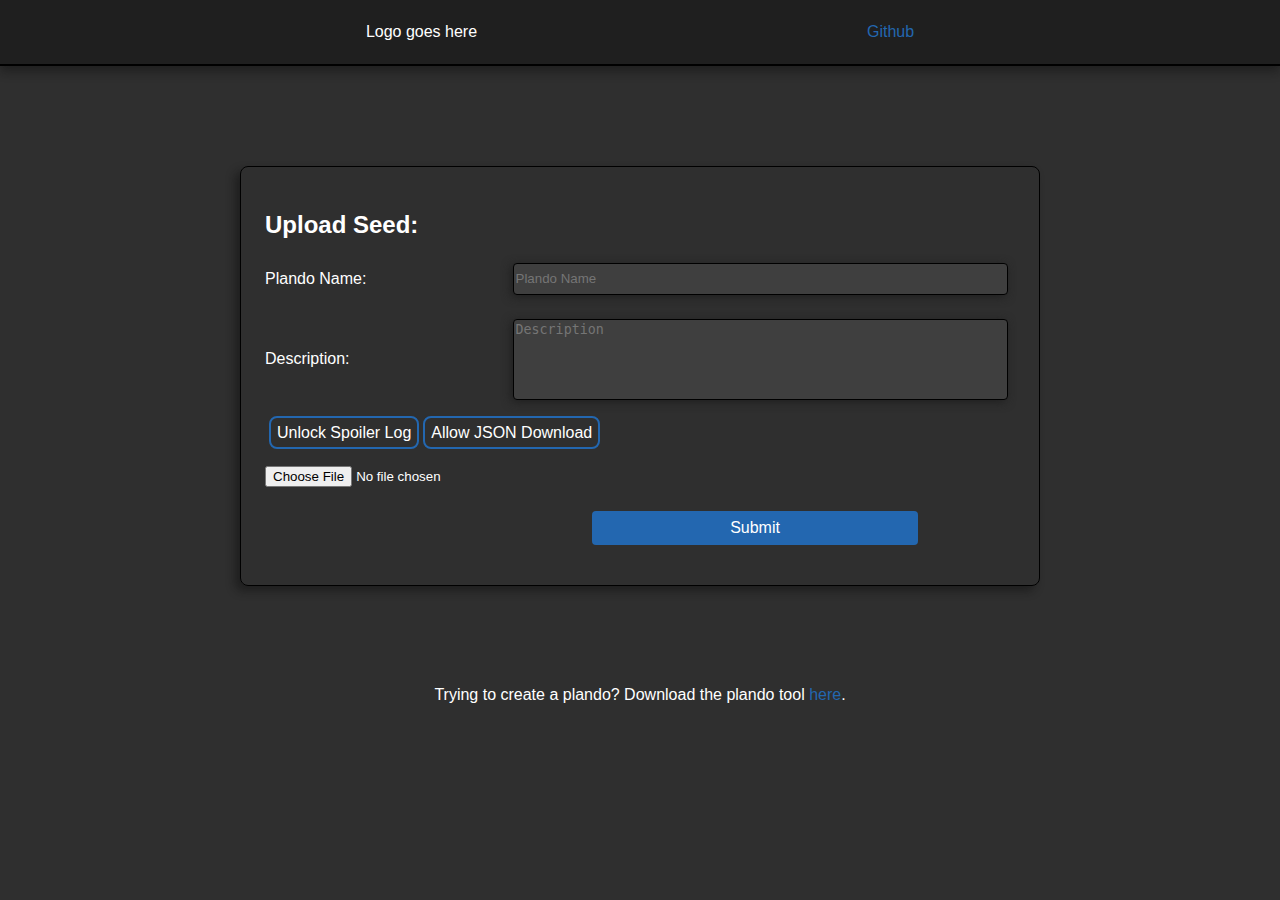
<file: maprando-plando-web/templates/upload.html>
<html>
    <head>
        <link rel="stylesheet" href="../css/style.css">
    </head>
    <body>
        <div id="header">
            <div id="header-left">
                Logo goes here
            </div>
            <div id="header-right">
                <a href="https://github.com/Noktuska/maprando-plando">Github</a>
            </div>
        </div>
        <div id="body">
            <div id="upload-wrapper">
                <h2>Upload Seed:</h2>
                <form id="upload-form" action="upload-seed" method="POST" onsubmit="submitSeed(); return false;">
                    <div class="flex-h">
                        <div class="flex-col-1">Plando Name:</div>
                        <div class="flex-col-2">
                            <input id="plando-name" name="name" class="input-text" type="text" placeholder="Plando Name">
                        </div>
                    </div>
                    <div class="flex-h">
                        <div class="flex-col-1">Description:</div>
                        <div class="flex-col-2">
                            <textarea id="plando-desc" name="desc" class="input-text" placeholder="Description" rows="5"></textarea>
                        </div>
                    </div>
                    <div class="flex-h">
                        <div>
                            <input id="allowSpoiler" name="allow_spoiler" class="btn-radio" type="checkbox" value="true">
                            <label for="allowSpoiler" class="btn label-radio">Unlock Spoiler Log</label>
                        </div>
                        <div>
                            <input id="allowDownload" name="allow_download" class="btn btn-radio" type="checkbox" value="true">
                            <label for="allowDownload" class="btn label-radio">Allow JSON Download</label>
                        </div>
                    </div>
                    <div class="flex-h">
                        <div><input id="plando-file" name="file" type="file"></div>
                    </div>
                    <div class="flex-h">
                        <div id="error-out" class="flex-col-1 error-string"></div>
                        <div class="flex-col-2">
                            <button class="btn btn-confirm" type="submit">Submit</button>
                        </div>
                    </div>
                </form>
            </div>
            <div id="upload-footer">
                Trying to create a plando? Download the plando tool <a href="https://github.com/Noktuska/maprando-plando/releases">here</a>.
            </div>
        </div>
        <script src="../js/script.js"></script>
    </body>
</html>
</file>
<file: maprando-plando-web/css/style.css>
/************/
/* GENERICS */
/************/
:root {
    --bg-col-1: #1F1F1F;
    --bg-col-2: #2F2F2F;
    --bg-col-3: #3F3F3F;
    --bg-col-4: #4F4F4F;
    --text-col: #FFFFFF;
    --link-col: #2367b0;
    --success-col: #1da808;
    --error-col: #AF0000;
    --box-shadow-col: #0F0F0F7F;
}

body {
    margin: 0;
    background-color: var(--bg-col-2);
    color: var(--text-col);

    display: grid;
    grid-template-rows: auto 1fr auto;
    min-height: 100vh;

    font-family: sans-serif;
}

a {
    color: var(--link-col);
    text-decoration: none;
}

#header {
    position: sticky;
    width: 100%;
    height: 64px;
    top: 0;
    left: 0;
    border-bottom: 2px solid black;
    background-color: var(--bg-col-1);
    display: flex;
    justify-content: space-evenly;
    align-items: center;
    box-shadow: 0 5px 10px var(--box-shadow-col);
    z-index: 1060;
}

#header button {
    width: 128px;
    height: 32px;
    margin: 16px;
}

#header div {
    margin-left: 24px;
    margin-right: 24px;
}

#body {
    width: 100%;
    max-width: 800px;
    margin-left: auto;
    margin-right: auto;
    margin-top: 100px;
}

.flex-h {
    display: flex;
    flex-direction: row;
    align-items: center;
}

.flex-v {
    display: flex;
    flex-direction: column;
    align-items: center;
}

.flex-col-1 {
    width: 33%;
}

.flex-col-2 {
    width: 66%;
}

.btn {
    border: 0;
    border-radius: 4px;
    padding: 8px;
    color: var(--text-col);
    cursor: pointer;
    font-size: 1rem;
}

.btn:disabled {
    background-color: #909090 !important;
}

.btn-confirm {
    background-color: #2367b0;
}

.btn-cancel {
    background-color: #909090;
}

.btn-success {
    background-color: var(--success-col);
}

.btn-error {
    background-color: var(--error-col);
}

.error-box {
    border: 1px solid var(--error-col);
    border-radius: 2px;
}

.error-string {
    color: var(--error-col);
    text-align: center;
}

.spinner {
    border: 4px solid #3F3F3F;
    border-top: 4px solid #F3F3F3;
    border-radius: 50%;
    width: 1.5rem;
    height: 1.5rem;
    animation: spin 1s linear infinite;
}

@keyframes spin {
    0% { transform: rotate(0deg); }
    100% { transform: rotate(360deg); }
}

.hidden {
    display: none !important;
}

/***************/
/* UPLOAD FORM */
/***************/

#upload-wrapper {
    border: 1px solid black;
    border-radius: 8px;
    padding: 24px;
    box-shadow: -5px 5px 10px var(--box-shadow-col);
}

#upload-form > div {
    width: 100%;
    margin-top: 24px;
}

#upload-form textarea {
    resize: none;
    height: auto;
}

#upload-modal-content {
    background-color: var(--bg-col-2);
    border: 1px solid black;
    border-radius: 4px;
    max-width: 600px;
    margin-top: 180px;
    display: flex;
    align-items: center;
    justify-content: center;
}

#upload-modal-content > div {
    font-size: 1.5rem;
    margin: 16px;
}

.input-text {
    background-color: var(--bg-col-3);
    border: 1px solid black;
    border-radius: 4px;
    color: var(--text-col);
    width: 100%;
    height: 32px;
    box-shadow: -2px 2px 10px var(--bg-col-1);
}

#upload-form .btn-confirm {
    margin-left: 16%;
    width: 66%;
}

#upload-footer {
    text-align: center;
    margin-top: 100px;
    margin-bottom: 100px;
}

/*************/
/* SEED INFO */
/*************/

.border-bottom {
    border-bottom: 1px solid black;
}

h3 {
    margin: 0;
}

#seed-info-header {
    display: flex;
    justify-content: space-between;
    align-items: center;
}

#seed-info > div {
    padding: 16px;
}

#seed-summary {
    display: grid;
    grid-template-columns: auto auto;
}

#seed-details {
    padding: 0 !important;
}

#tech-details {
    margin: 16px;
}

.seed-table hr {
    margin: 4px 16px 4px 16px;
}

.seed-row {
    display: flex;
    padding: 4px 16px 4px 16px;
}

.seed-row:nth-child(even) {
    background-color: var(--bg-col-3);
}

.seed-row > :first-child {
    width: 85%;
}

.seed-row > :last-child {
    width: 15%;
}

/* CUSTOMIZE */

#seed-form-wrapper {
    margin-top: 64px;
}

#seed-form-wrapper > div {
    padding: 16px;
}

.customize-row {
    display: flex;
    padding: 16px;
    align-items: center;
}

.customize-row > :first-child {
    width: 30%;
}

.customize-row > :not(:first-child) {
    width: 70%;
}

.customize-row:nth-child(even) {
    background-color: var(--bg-col-2);
}

.customize-value {
    display: flex;
    align-items: center;
}

.btn-radio {
    position: absolute;
    clip: rect(0, 0, 0, 0);
    pointer-events: none;
}

.btn-radio:checked + .label-radio {
    background-color: var(--link-col);
}

.label-radio {
    margin-left: 4px;
    padding: 6px;
    width: 120px;
    text-align: center;
    border: 2px solid var(--link-col);
    border-radius: 8px;
    cursor: pointer;
    user-select: none;
    transition: background-color .15s ease-in-out;
}

.form-select {
    width: 256px;
    margin-left: 4px;
    padding: 6px;
    background-color: var(--bg-col-2);
    border: 1px solid var(--text-col);
    border-radius: 8px;
    color: var(--text-col);
    font-size: 1rem;
}

.btn-modal {
    border: 1px solid black;
    border-radius: 6px;
    padding: 6px;
    width: 120px;
    height: 100%;
    cursor: pointer;
    text-align: center;
    background-color: var(--bg-col-2);
    transition: background-color .1s ease-in-out;
}

.btn-modal:hover {
    background-color: var(--bg-col-3);
}

.modal {
    position: fixed;
    top: 0;
    left: 0;
    width: 100%;
    height: 100%;
    overflow-x: hidden;
    overflow-y: auto;
    z-index: 1055;
}

.modal-header {
    display: flex;
    justify-content: space-between;
    align-items: center;
}

.modal-close {
    cursor: pointer;
}

.modal-dialog {
    background-color: var(--bg-col-2);
    margin-top: 100px;
    margin-left: auto;
    margin-right: auto;
    width: 60%;
    max-width: 1000px;
}

#modal-backdrop {
    background-color: #0000007F;
    position: fixed;
    top: 0;
    left: 0;
    width: 100vw;
    height: 100vh;
    z-index: 1050;
}

#sprite-button img {
    image-rendering: pixelated;
    width: 90px;
    height: 126px;
}

.sprite-header {
    background-color: var(--bg-col-3);
    padding: 16px;
}

.sprite-list {
    padding: 16px;
    display: flex;
    justify-content: center;
    flex-wrap: wrap;
}

.sprite {
    width: 19%;
    border: 1px solid white;
    cursor: pointer;
    text-align: center;
}

.sprite-image-static {
    position: absolute;
}

.sprite-image img {
    image-rendering: pixelated;
    width: 120px;
    height: 168px;
}

.sprite-image:hover .sprite-image-static {
    opacity: 0;
}

.sprite-image:not(:hover) .sprite-image-anim {
    opacity: 0;
}

.sprite-name {
    margin-top: .5rem;
}

.sprite-author {
    font-size: .8rem;
    margin-top: 0.2rem;
    margin-bottom: 1rem;
    color: #AFAFAF;
}

#etankColor {
    margin-left: 4px;
    background-color: var(--bg-col-3);
    border: 1px solid black;
    border-radius: 4px;
    color: var(--text-col);
    height: 28px;
}

#etank-button {
    width: 134px;
    height: 20px;
    border: 1px solid white;
    margin-left: 4px;
    cursor: pointer;
}

#etank-picker {
    position: absolute;
    border: 1px solid black;
    background-color: var(--bg-col-1);
    padding: 4px;
    display: flex;
    z-index: 1055;
}

#color-picker {
    width: 300px;
    height: 300px;
}

#color-picker-cursor {
    width: 20px;
    height: 20px;
    border: 2px solid white;
    border-radius: 22px;
    position: absolute;
    left: -8px;
    top: -8px;
    cursor: pointer;
    user-select: none;
}

#color-slider {
    width: 16px;
    height: 300px;
    border: 1px solid black;
    background: linear-gradient(to bottom, hsl(0, 100%, 50%), hsl(60, 100%, 50%), hsl(120, 100%, 50%),
        hsl(180, 100%, 50%), hsl(240, 100%, 50%), hsl(300, 100%, 50%), hsl(360, 100%, 50%));
    margin-left: 8px;
    user-select: none;
}

#color-slider-cursor {
    position: relative;
    border: 2px solid white;
    border-radius: 4px;
    width: 24px;
    height: 8px;
    left: -6px;
    cursor: pointer;
    user-select: none;
}

#color-picker-close {
    cursor: pointer;
    margin-left: 10px;
    padding: 4px;
    border: 1px solid black;
    border-radius: 4px;
    background-color: var(--bg-col-3);
    height: 20px;
}

#etank-vanilla {
    cursor: pointer;
    margin-left: 4px;
    padding: 4px;
    border-radius: 4px;
    background-color: var(--link-col);
    width: 120px;
    height: 20px;
    text-align: center;
}

#rom {
    width: 100%;
}

#patch {
    display: flex;
    justify-content: space-evenly;
    align-items: center;
    margin: 8px;
}

.patch-btn {
    width: 40%;
    height: 40px;
    padding: 8px;
    border-radius: 8px;
    text-align: center;
    font-size: 1rem;
}

#patch-ips {
    background-color: #DE3498;
}

#patch-rom {
    background-color: var(--link-col);
}

/* LINKS */

#seed-links {
    margin-top: 64px;
    margin-bottom: 128px;
    display: flex;
    justify-content: space-around;
    justify-items: center;
}

#seed-links > a {
    width: 40%;
    text-align: center;
}

.seed-summary-elem {
    display: block;
    margin: auto;
    margin-top: 12px;
    margin-bottom: 12px;
    max-width: 100%;
    font-family: sans-serif;
}

.seed-summary-elem > div {
    padding-left: 1rem;
    font-size: large;
}

/* GENERICS */

.dropdown {
    background-color: var(--bg-col-3);
    padding: 16px;
}

.dropdown:hover {
    cursor: pointer;
    background-color: var(--bg-col-4);
}

.dropdown-content {
    overflow: hidden;
}

.box-shadow {
    box-shadow: -5px 5px 10px var(--box-shadow-col);
}

.box-header {
    background-color: var(--bg-col-4);
    padding: 16px;
    font-size: 1.2rem;
}

.box {
    border: 1px solid black;
    border-radius: 8px;
}

.box-body {
    background-color: var(--bg-col-2);
    padding: 16px;
}

.box > :first-child {
    border-top-left-radius: 8px;
    border-top-right-radius: 8px;
}

.box > :not(:last-child) {
    border-bottom: 1px solid black;
}

.box > :last-child {
    border-bottom-left-radius: 8px;
    border-bottom-right-radius: 8px;
}

/**********/
/* FOOTER */
/**********/

#footer {
    background-color: var(--bg-col-1);
    border-top: 1px solid black;
    display: flex;
    justify-content: space-around;
    align-items: center;
    font-size: 0.9rem;
    color: #CFCFCF;
    z-index: 1040;
}

.footer-col {
    margin: 16px;
}

.footer-row {
    margin-top: 4px;
    display: flex;
}

.footer-row > * {
    margin-right: 8px;
}
</file>
